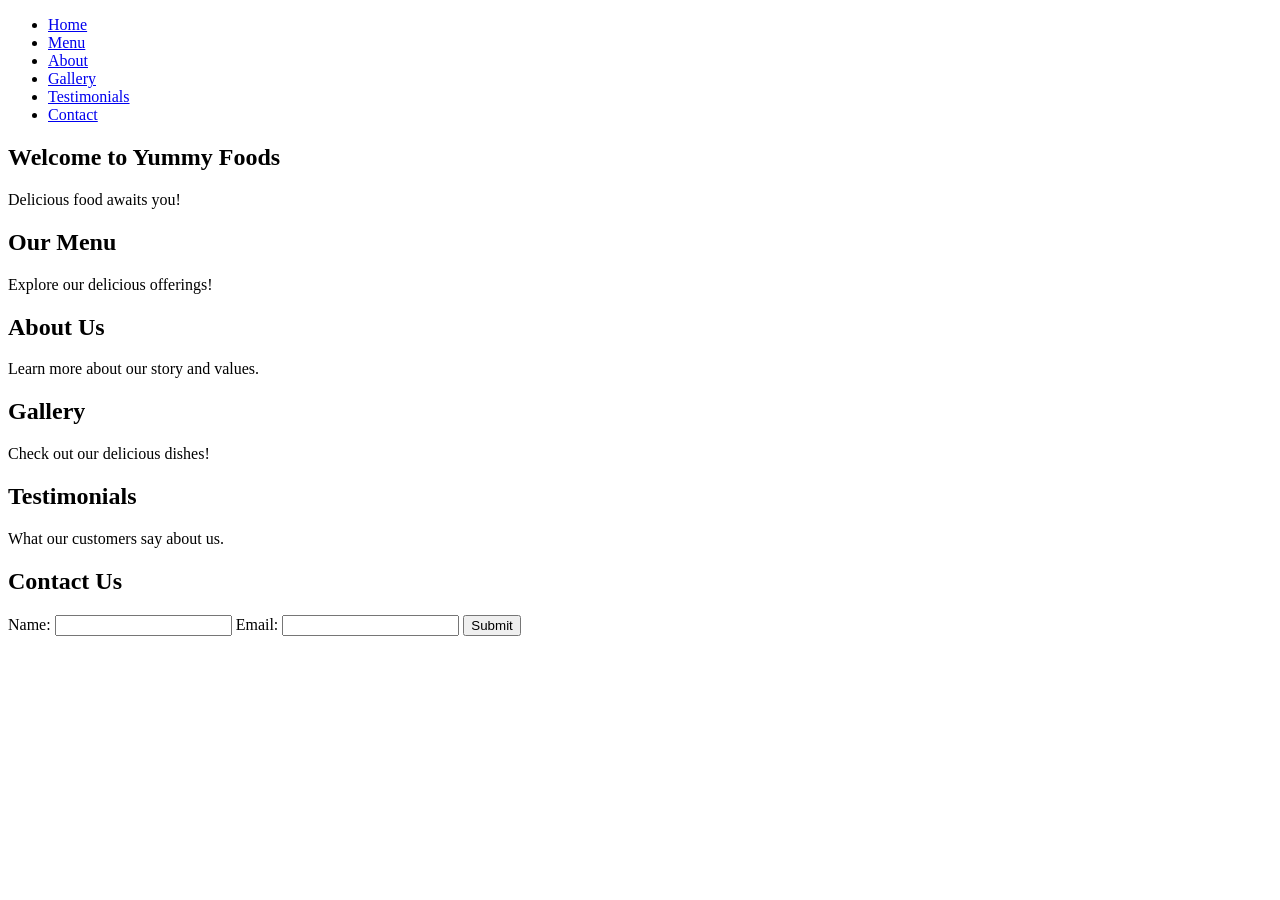
<file: index.html>
<!DOCTYPE html>
<html lang="en">
<head>
    <meta charset="UTF-8">
    <meta name="viewport" content="width=device-width, initial-scale=1.0">
    <link rel="stylesheet" href="styles.css">
    <title>Yummy Foods</title>
</head>
<body>
    <nav>
        <ul>
            <li><a href="#hero">Home</a></li>
            <li><a href="#menu">Menu</a></li>
            <li><a href="#about">About</a></li>
            <li><a href="#gallery">Gallery</a></li>
            <li><a href="#testimonials">Testimonials</a></li>
            <li><a href="#contact">Contact</a></li>
        </ul>
    </nav>

    <section id="hero">
        <h1>Welcome to Yummy Foods</h1>
        <p>Delicious food awaits you!</p>
    </section>

    <section id="menu">
        <h2>Our Menu</h2>
        <p>Explore our delicious offerings!</p>
    </section>

    <section id="about">
        <h2>About Us</h2>
        <p>Learn more about our story and values.</p>
    </section>

    <section id="gallery">
        <h2>Gallery</h2>
        <p>Check out our delicious dishes!</p>
    </section>

    <section id="testimonials">
        <h2>Testimonials</h2>
        <p>What our customers say about us.</p>
    </section>

    <section id="contact">
        <h2>Contact Us</h2>
        <form>
            <label for="name">Name:</label>
            <input type="text" id="name" name="name" required>
            <label for="email">Email:</label>
            <input type="email" id="email" name="email" required>
            <input type="submit" value="Submit">
        </form>
    </section>

    <script src="script.js"></script>
</body>
</html>
</file>
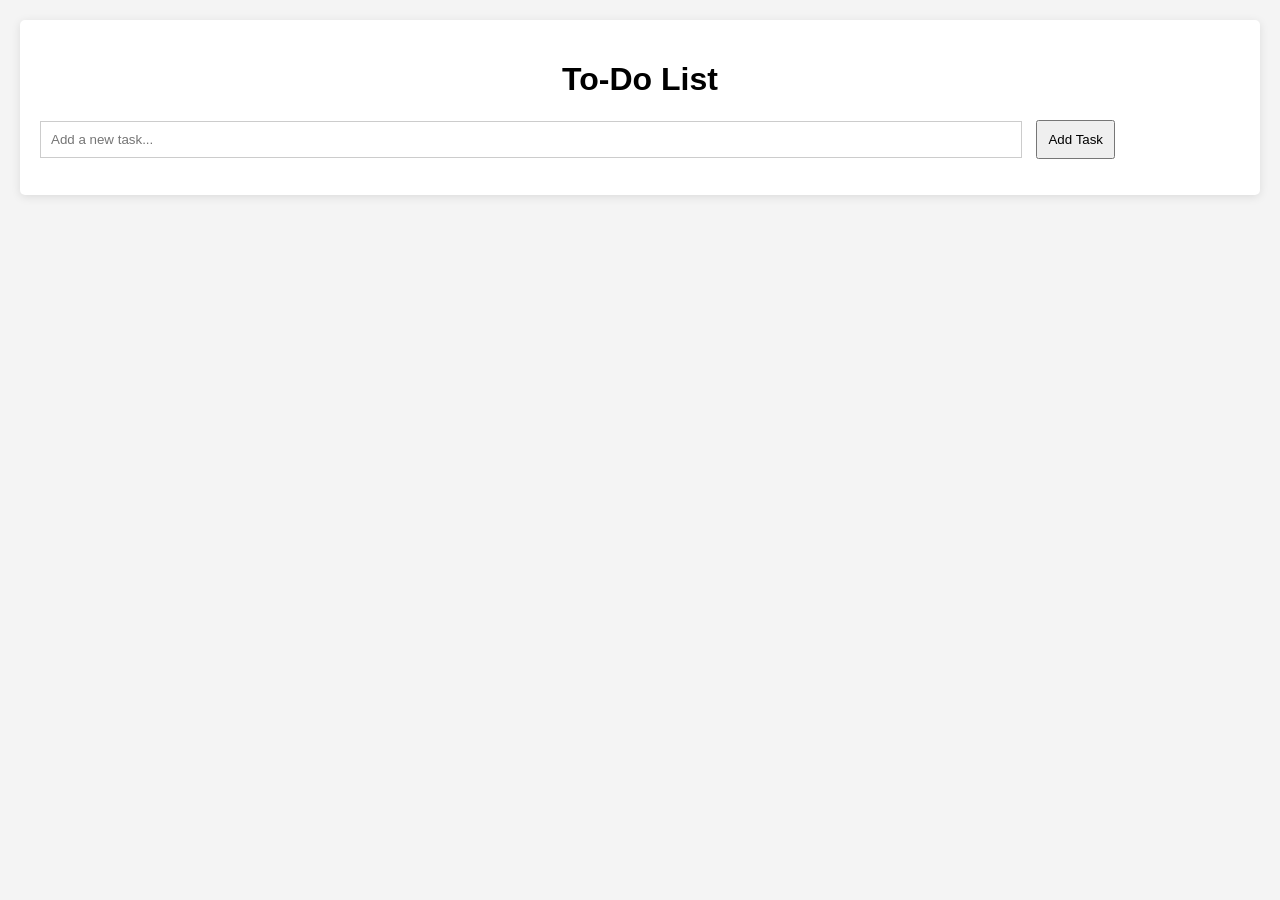
<file: todo.html>
<!DOCTYPE html>
<html lang="en">
<head>
    <meta charset="UTF-8">
    <meta name="viewport" content="width=device-width, initial-scale=1.0">
    <title>To-Do List Application</title>
    <style>
        body {
            font-family: Arial, sans-serif;
            background-color: #f4f4f4;
            margin: 0;
            padding: 20px;
        }
        #todo-container {
            background: white;
            padding: 20px;
            border-radius: 5px;
            box-shadow: 0 2px 10px rgba(0, 0, 0, 0.1);
        }
        h1 {
            text-align: center;
        }
        ul {
            list-style-type: none;
            padding: 0;
        }
        li {
            padding: 10px;
            border-bottom: 1px solid #ccc;
        }
        input[type="text"] {
            width: 80%;
            padding: 10px;
            margin-right: 10px;
            border: 1px solid #ccc;
        }
        button {
            padding: 10px;
        }
    </style>
</head>
<body>
    <div id="todo-container">
        <h1>To-Do List</h1>
        <input type="text" id="new-task" placeholder="Add a new task...">
        <button onclick="addTask()">Add Task</button>
        <ul id="task-list"></ul>
    </div>

    <script>
        function addTask() {
            const taskInput = document.getElementById('new-task');
            const taskText = taskInput.value;
            if (taskText === '') return;
            const li = document.createElement('li');
            li.textContent = taskText;
            document.getElementById('task-list').appendChild(li);
            taskInput.value = '';
        }
    </script>
</body>
</html>
</file>
<file: styles.css>
.container {
    margin: 0 auto;
    padding: 20px;
    max-width: 1200px;
}

.header {
    background: linear-gradient(135deg, #FFA07A, #FF6347);
    color: white;
    padding: 20px;
    text-align: center;
    box-shadow: 0 4px 10px rgba(0,0,0,0.1);
}

.menu {
    display: flex;
    justify-content: space-around;
    background-color: #FFF;
    padding: 15px;
}

.menu-item {
    transition: transform 0.3s;
}

.menu-item:hover {
    transform: scale(1.1);
}

.footer {
    background: #333;
    color: white;
    text-align: center;
    padding: 15px;
    position: fixed;
    bottom: 0;
    left: 0;
    right: 0;
}

@media (max-width: 768px) {
    .menu {
        flex-direction: column;
        align-items: center;
    }
}

@keyframes fadeIn {
    from { opacity: 0; }
    to { opacity: 1; }
}

.animate {
    animation: fadeIn 1s ease-in;
}
</file>
